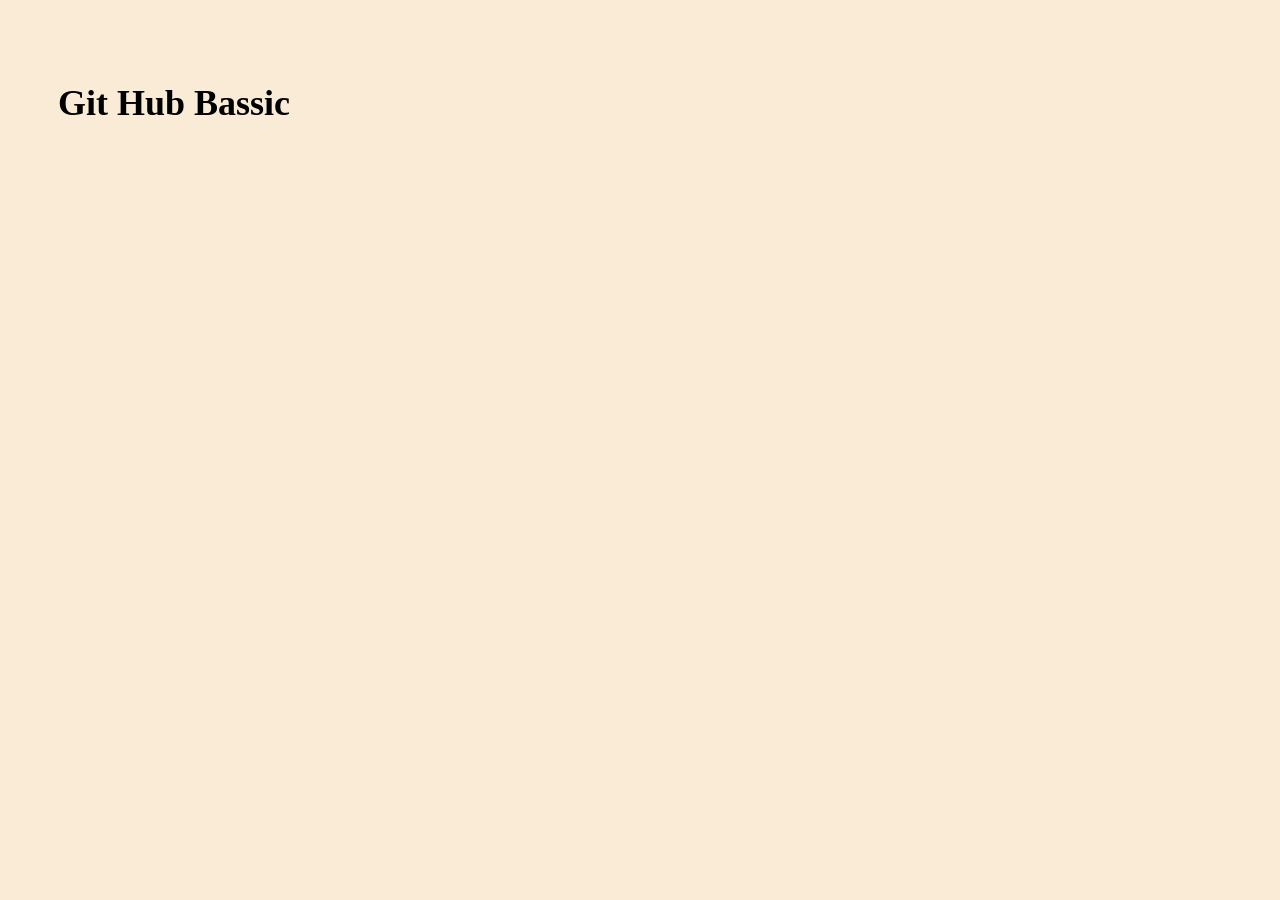
<file: index.html>
<!DOCTYPE html>
<html lang="en">
<head>
    <meta charset="UTF-8">
    <meta name="viewport" content="width=device-width, initial-scale=1.0">
    <title>Git Hub Basic</title>
    <link rel="stylesheet" href="./css/style.css">
</head>
<body>
    <h1>Git Hub Bassic</h1>
</body>
</html>
</file>
<file: css/style.css>
.{
    margin: 0;
    padding: 0;
    box-sizing: border-box;
}

body{
    background-color: antiquewhite;
    font-size: 18px;
    padding: 50px;
}
</file>
<file: GIT HUB/css/style.css>
.{
    margin: 0;
    padding: 0;
    box-sizing: border-box;
}

body{
    background-color: antiquewhite;
    font-size: 18px;
    padding: 50px;
}
</file>
